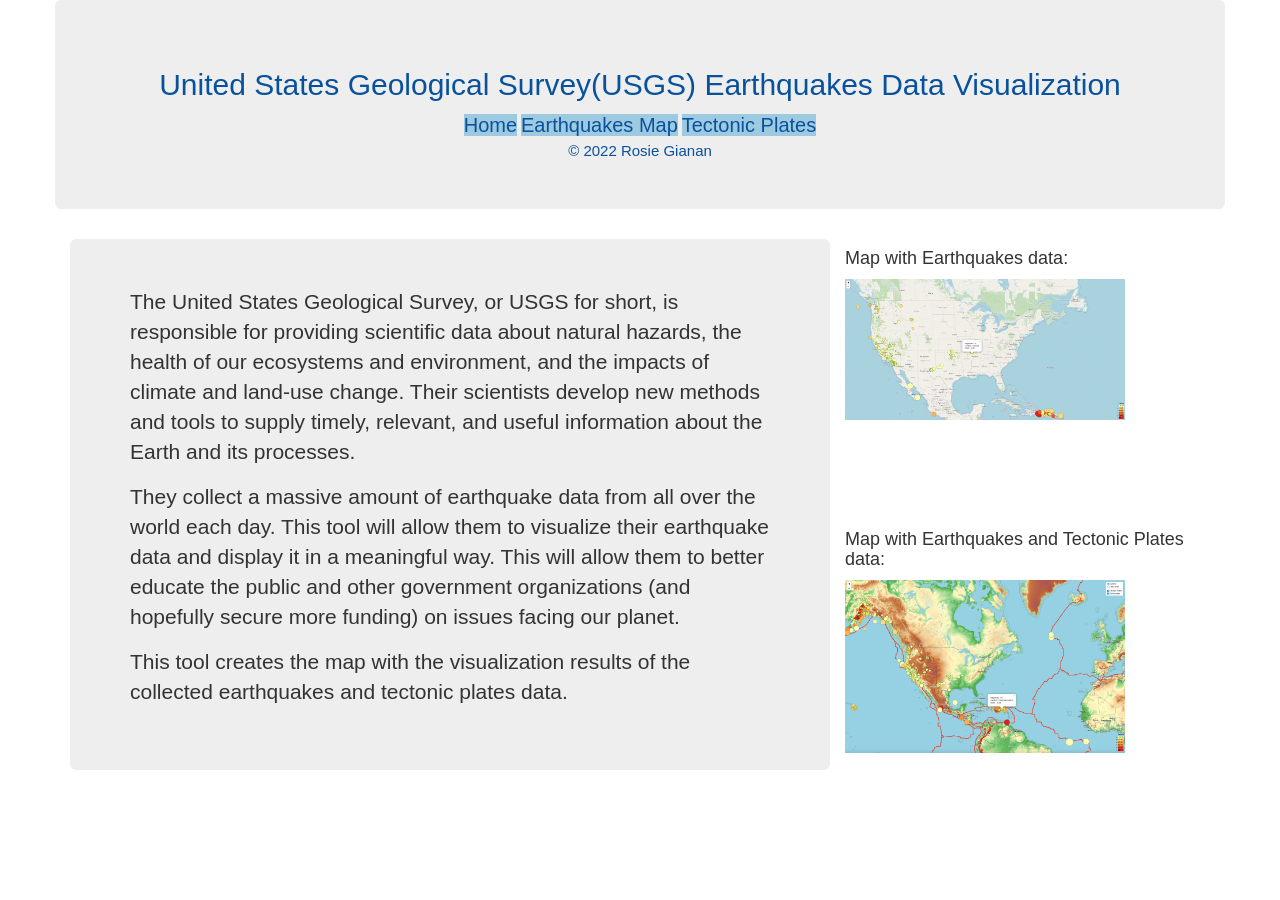
<file: index.html>
<!DOCTYPE html>
<html lang="en">

<head>
  <meta charset="UTF-8">
  <meta name="viewport" content="width=device-width, initial-scale=1.0">
  <meta http-equiv="X-UA-Compatible" content="ie=edge">
  <title>USGS Earthquakes Data Visualization, © 2022 Rosie Gianan</title>
  <link rel="stylesheet" href="https://maxcdn.bootstrapcdn.com/bootstrap/3.3.7/css/bootstrap.min.css">
</head>

<body>

  <div class="container">
    <!-- header -->
    <div class="row">
      <div class="col-md-12 jumbotron text-center">
        <h1 style="font-size: 30px; color: #08519c">United States Geological Survey(USGS) Earthquakes Data Visualization
        </h1>
        <a style="font-size: 20px; background-color: #9ecae1; color: #08519c" href="index.html">Home</a>
        <a style="font-size: 20px; background-color: #9ecae1; color: #08519c" href="Leaflet-Part-1/Earthquakes.html"
          role="button">Earthquakes Map</a>
        <a style="font-size: 20px; background-color: #9ecae1; color: #08519c" href="Leaflet-Part-2/Tectonic_Plates.html"
          role="button">Tectonic Plates<br></a>
        <a style="font-size: 15px; color: #08519c">© 2022 Rosie Gianan</a>
      </div>
    </div>

    <!-- details -->
    <div class="row">
      <div class="col-md-12">
        <!-- left side -->
        <div class="col-md-8 jumbotron">
          <p>
            The United States Geological Survey, or USGS for short, is responsible for providing scientific data about
            natural hazards, the health of our ecosystems and environment, and the impacts of climate and land-use
            change.
            Their scientists develop new methods and tools to supply timely, relevant, and useful information about the
            Earth and its processes.
          </p>
          <p>
            They collect a massive amount of earthquake data from all over the world each day. This tool will allow them
            to visualize their earthquake data and display it in a meaningful way. This will allow them to better
            educate
            the public and other government organizations (and hopefully secure more funding) on issues facing our
            planet.
          </p>
          <p>This tool creates the map with the visualization results of the collected earthquakes and tectonic plates
            data.</p>
        </div>

        <!-- right side -->
        <div class="col col-md-4">
          <h4>Map with Earthquakes data: </h4>
          <a href="Leaflet-Part-1/Earthquakes.html">
            <img src="Images/Earthquakes.png" alt="Earthquakes Map" width="280" align="left">
          </a>
        </div>

        <br><br><br>

        <div class="col col-md-4">
          <br><br><br><br><br>
          <h4>Map with Earthquakes and Tectonic Plates data: </h4>
          <a href="Leaflet-Part-2/Tectonic_Plates.html">
            <img src="Images/Tectonic_Plates.png" alt="Tectonic Plates" width="280" align="left">
          </a>
        </div>
      </div>

    </div>
  </div>

</body>

</html>
</file>
